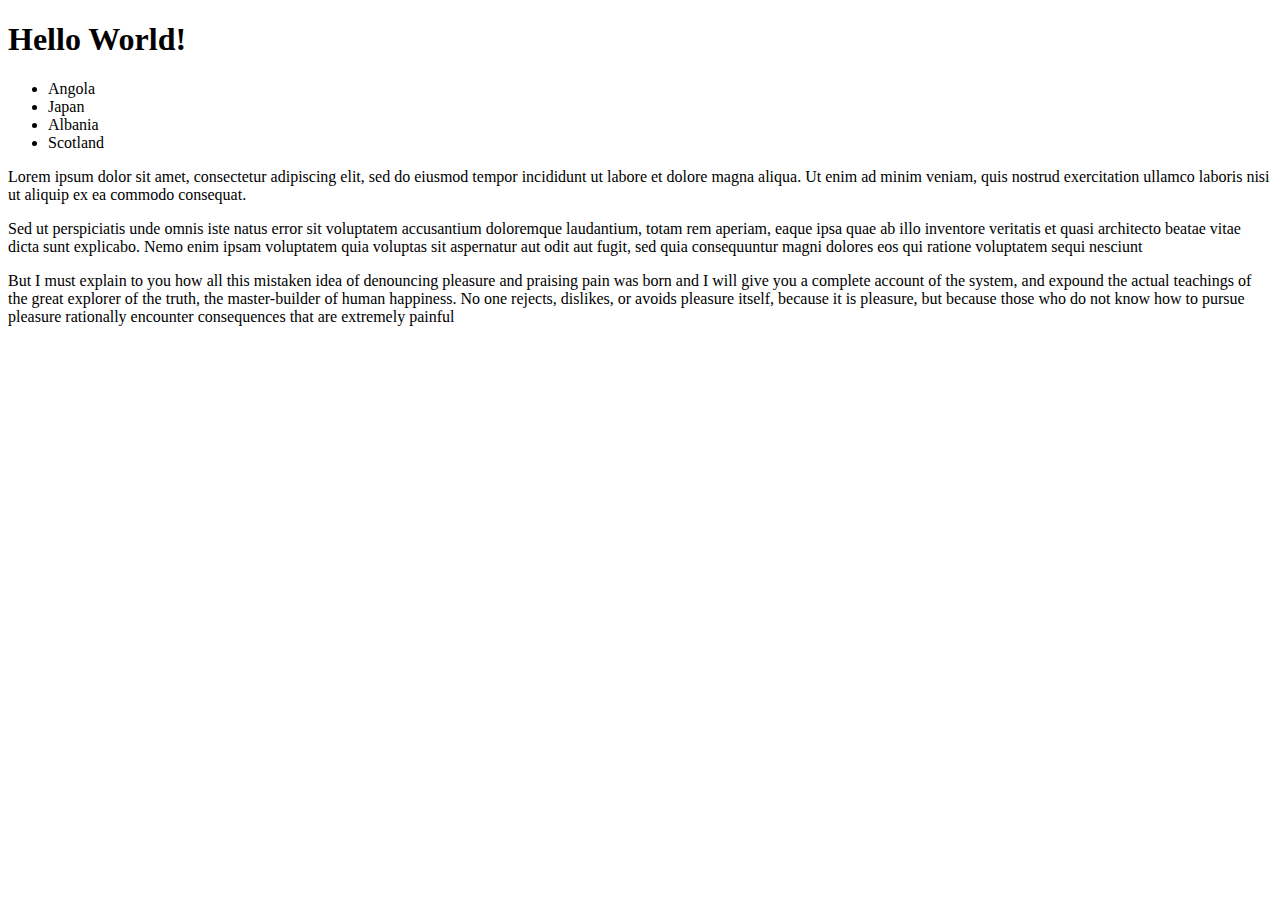
<file: home.html>
<!DOCTYPE html>
<html lang="en">
<head>
    <meta charset="UTF-8">
    <meta name="viewport" content="width=device-width, initial-scale=1.0">
    <title>Simple HTML Page</title>
</head>
<body>
    <div>
        <h1>Hello World!</h1>
        <ul>
            <li>Angola</li>
            <li>Japan</li>
            <li>Albania</li>
            <li>Scotland</li>
        </ul>
        <p>
            Lorem ipsum dolor sit amet, consectetur adipiscing elit, sed do eiusmod tempor incididunt ut labore et dolore magna aliqua. 
            Ut enim ad minim veniam, quis nostrud exercitation ullamco laboris nisi ut aliquip ex ea commodo consequat. 
        </p>
        <p>
            Sed ut perspiciatis unde omnis iste natus error sit voluptatem accusantium doloremque laudantium, totam rem aperiam, 
            eaque ipsa quae ab illo inventore veritatis et quasi architecto beatae vitae dicta sunt explicabo.
             Nemo enim ipsam voluptatem quia voluptas sit aspernatur aut odit aut fugit, sed quia consequuntur 
             magni dolores eos qui ratione voluptatem sequi nesciunt
        </p>
        <p>
            But I must explain to you how all this mistaken idea of denouncing pleasure and praising pain was born and I will give you 
            a complete account of the system, and expound the actual teachings of the great explorer of the truth, 
            the master-builder of human happiness. No one rejects, dislikes, or avoids pleasure itself, because it is pleasure, 
            but because those who do not know how to pursue pleasure rationally encounter consequences that are extremely painful
        </p>
    </div>
</body>
</html>
</file>
